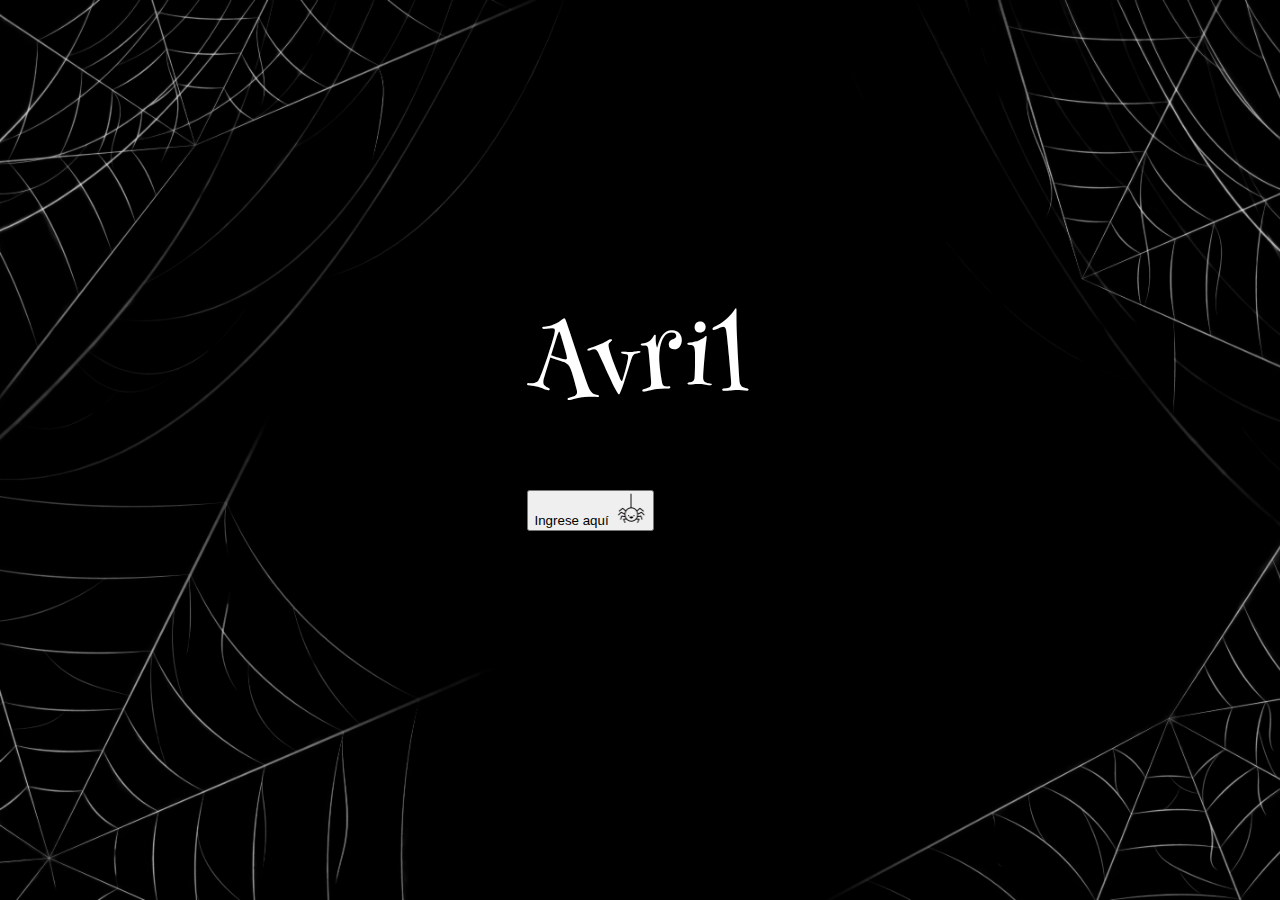
<file: index.html>
<!DOCTYPE html>
<html lang="es">
<head>
    <meta charset="UTF-8">
    <meta http-equiv="X-UA-Compatible" content="IE=edge">
    <meta name="viewport" content="width=device-width, initial-scale=1.0">
    <link href="https://cdn.jsdelivr.net/npm/bootstrap@5.3.2/dist/css/bootstrap.min.css" rel="stylesheet"
        integrity="sha384-T3c6CoIi6uLrA9TneNEoa7RxnatzjcDSCmG1MXxSR1GAsXEV/Dwwykc2MPK8M2HN" crossorigin="anonymous">
    <link rel="stylesheet" href="style-screen-splash.css">
    <link rel="preconnect" href="https://fonts.googleapis.com">
    <link rel="preconnect" href="https://fonts.gstatic.com" crossorigin>
    <link href="https://fonts.googleapis.com/css2?family=Henny+Penny&family=Raleway&display=swap" rel="stylesheet">
    <title>Estás invitado...</title>
</head>
<body>
    <div class="container"> 
            <div class="d-flex flex-column align-items-center justify-content-center vh-100">
                <h1 id="nombre">Avril</h1>
                <button id= "botonEntrada" type="button" class="btn btn-outline-light btn-lg">Ingrese aquí<img src="spider.png" alt="araña-icon" width="30px" height="32px" style="margin-left:7.5px";></button>
                <video id="video" width="70%" height="60%">
                    <source src="splash-video.mp4" type="video/mp4">
                </video>
            </div>
            </div>
        </div>
        </div>
    </div>
    
    <script src="splashscreen.js"></script>
    <script src="https://cdn.jsdelivr.net/npm/bootstrap@5.3.2/dist/js/bootstrap.bundle.min.js"
        integrity="sha384-C6RzsynM9kWDrMNeT87bh95OGNyZPhcTNXj1NW7RuBCsyN/o0jlpcV8Qyq46cDfL"
        crossorigin="anonymous"></script>
</body>
</html>
</file>
<file: style-screen-splash.css>
body {
    display: flex;
    justify-content: center;
    align-items: center;
    height: 100vh;
    margin: 0;
    background-color: black;
    background-image: url('telarañas.png');
    background-size: cover;
    background-repeat: no-repeat;
    background-attachment: fixed;
}

#video {
    display: none;
}

#nombre {
    margin-top: -5rem;
    margin-bottom: 40px;
    color: white;
    font-family: 'Henny Penny', cursive;
    font-size: 90px;
    font-weight: 500;
    letter-spacing: 5px;
}
</file>
